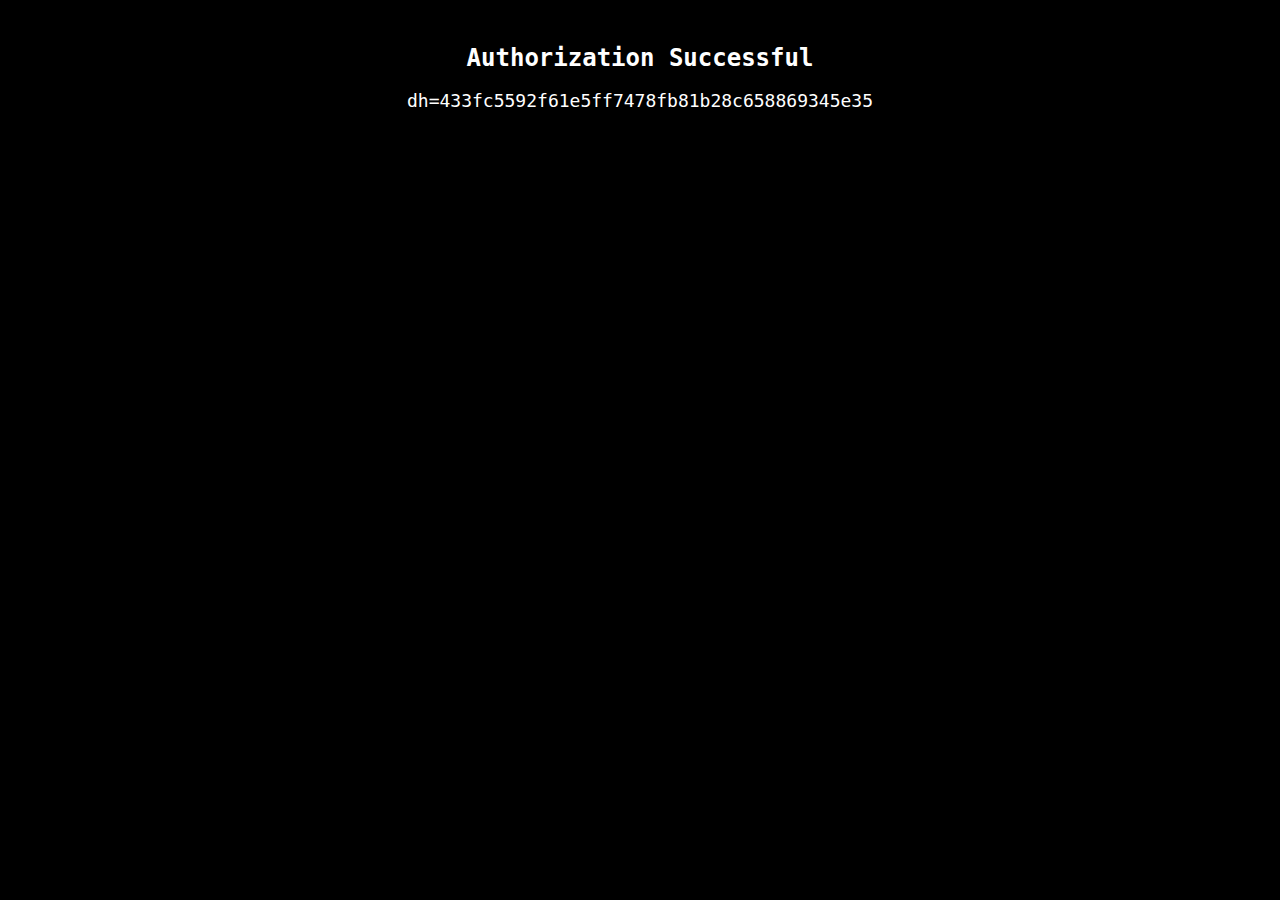
<file: .well-known/index.html>
<!DOCTYPE html>
<html>
    <head>
        <style>
            body {
                background-color: black;
                color: white;
                font-family: monospace;
                text-align: center;
                padding: 20px;
            }
            h1 {
                font-size: 24px;
            }
            p {
                font-size: 18px;
            }
        </style>
    </head>
    <body>
        <h1>Authorization Successful</h1>
        <p>dh=433fc5592f61e5ff7478fb81b28c658869345e35</p>
    </body>
</html>
</file>
